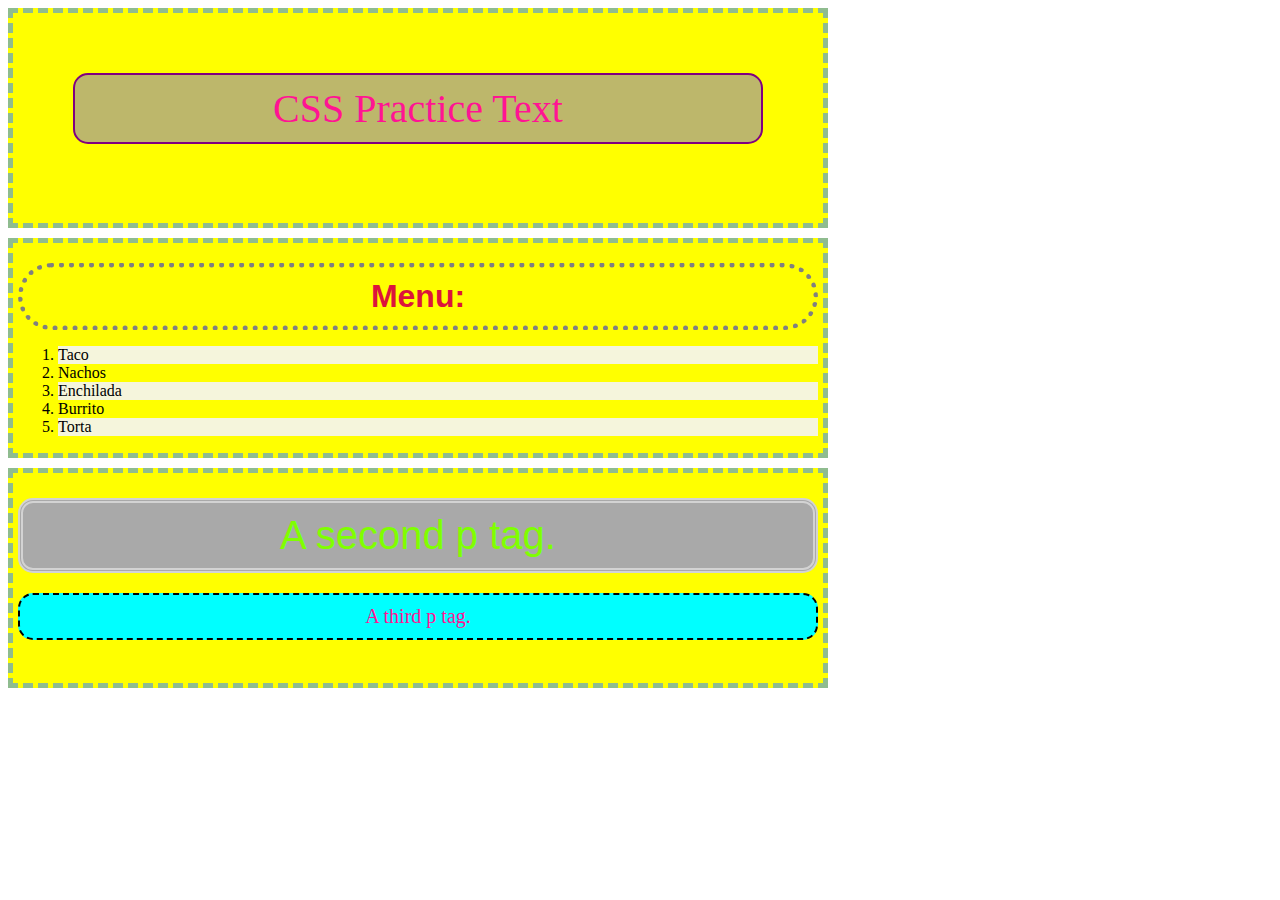
<file: week_3/intro_css/index.html>
<!doctype html>

<html lang="en">

<head>
    <meta charset="utf-8">

    <title>CSS Practice</title>

    <style>
        div {
            border-width: 5px;
            border-color: darkseagreen;
            border-style: dashed;
            width: 800px;
            height: 200px;
            padding: 5px;
            margin-bottom: 10px;
            background-color: yellow;
        }

        p {
            font-family: 'Lucida Handwriting', 'Helvetica', 'sans-serif';
            font-size: 40px;
            border: 2px dashed black;
            border-radius: 15px;
            background-color: darkgray;
            color: deeppink;
            margin: 55px;
            padding: 10px;
            text-align: center;
        }

        #p1 {
            font-family: fantasy;
            background-color: darkkhaki;
            border: 2px solid purple;
        }

        #p2 {
            margin: 20px auto 0px;
            padding: 10px;
            border: 5px double lightgrey;
            color: chartreuse;
        }

        #p3 {
            font-family: cursive;
            font-size: 20px;
            background-color: aqua;
            margin: 20px auto 0px;
        }

        h1 {
            font-family: 'Impact', 'Helvetica', 'sans-serif';
            border: 5px dotted grey;
            border-radius: 55px;
            color: crimson;
            margin: 15px auto 10px;
            padding: 10px;
            text-align: center;
        }

        .odd {
            background-color: beige;
        }

    </style>

</head>

<body>

    <div>
        <p id="p1">CSS Practice Text</p>
    </div>

    <div>
        <h1>Menu:</h1>
        <ol>
            <li class="odd">Taco</li>
            <li>Nachos</li>
            <li class="odd">Enchilada</li>
            <li>Burrito</li>
            <li class="odd">Torta</li>
        </ol>
    </div>

    <div>
        <p id="p2">A second p tag.</p>
        <p id="p3">A third p tag.</p>
    </div>

</body>

</html>
</file>
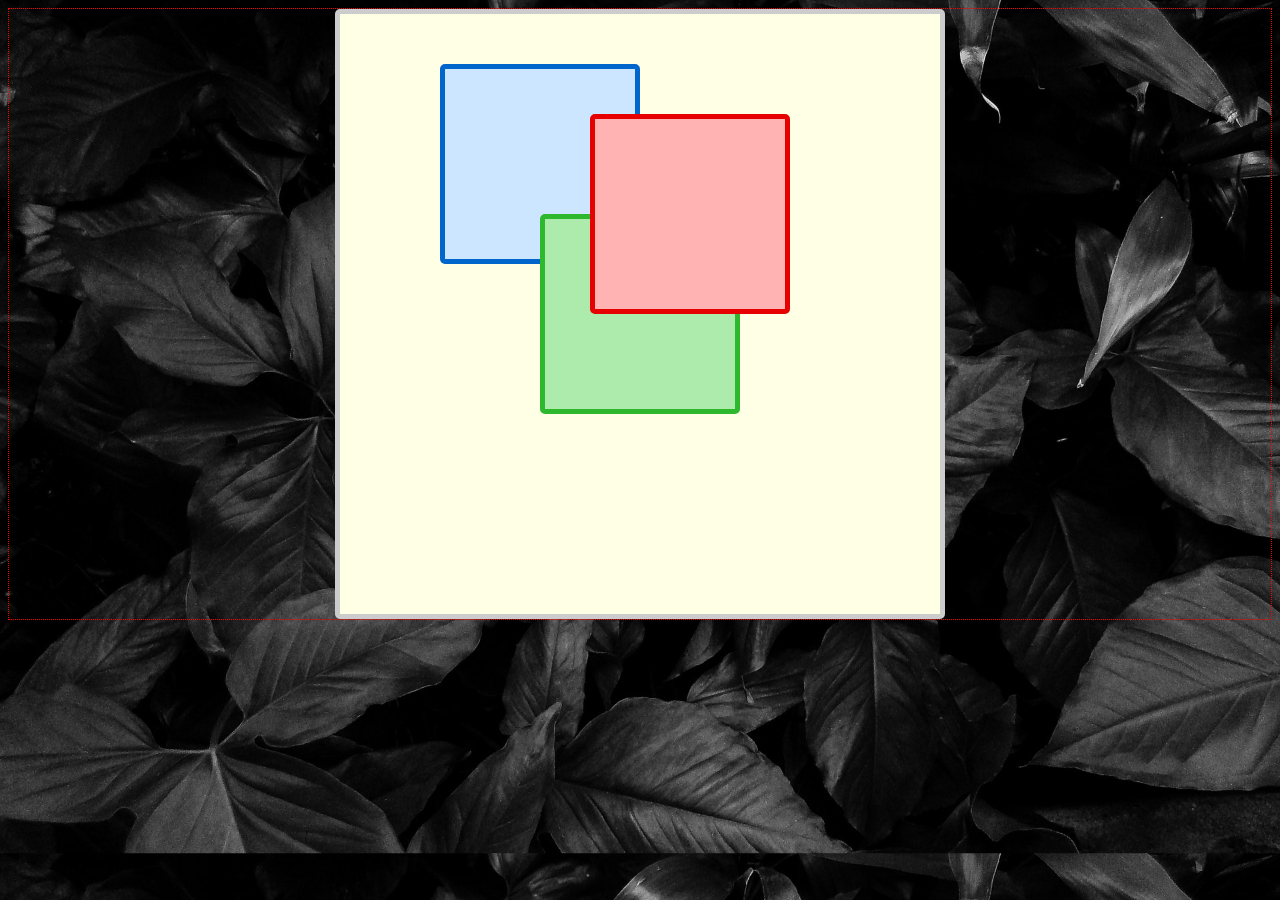
<file: week_4/css_practice/index.html>
<!doctype html>

<html lang="en">

<head>
  <meta charset="utf-8">
  <title>CSS Practice</title>
  <style>
  
    body {
      background-image: url(images/background_image.jpg);
      background-size: cover;
      border: 1px dotted #ff0000;
    }
    
    #playground {
      width: 600px;
      height: 600px;
      border: 5px solid #ccc;
      background-color: #ffffe6;
      margin: 0 auto;
      border-radius: 5px;
      z-index: 1;
    }
    
    #red, #green, #blue {
      width: 200px;
      height: 200px;
      border-radius: 5px;
      position: relative;
      box-sizing: border-box;
    }
    
    #red {
      border: 5px solid #e60000; 
      background-color: #ffb3b3;
      margin-top: -400px;
      left: 250px;
      top: 300px;
      z-index: 4;
    }
    
    #green {
      border: 5px solid #2eb82e; 
      background-color: #adebad;
      left: 200px;
      top: 200px;
      z-index: 3;
    }
    
    #blue {
      border: 5px solid #0066cc; 
      background-color: #cce6ff;
      margin-top: -200px;
      left: 100px;
      top: 50px;
      z-index: 2;
    }
    
  </style>
</head>

<body>
  
  <div id="playground">
    <div id="green"></div>
    <div id="blue"></div>
    <div id="red"></div>
  </div>
  
</body>

</html>
</file>
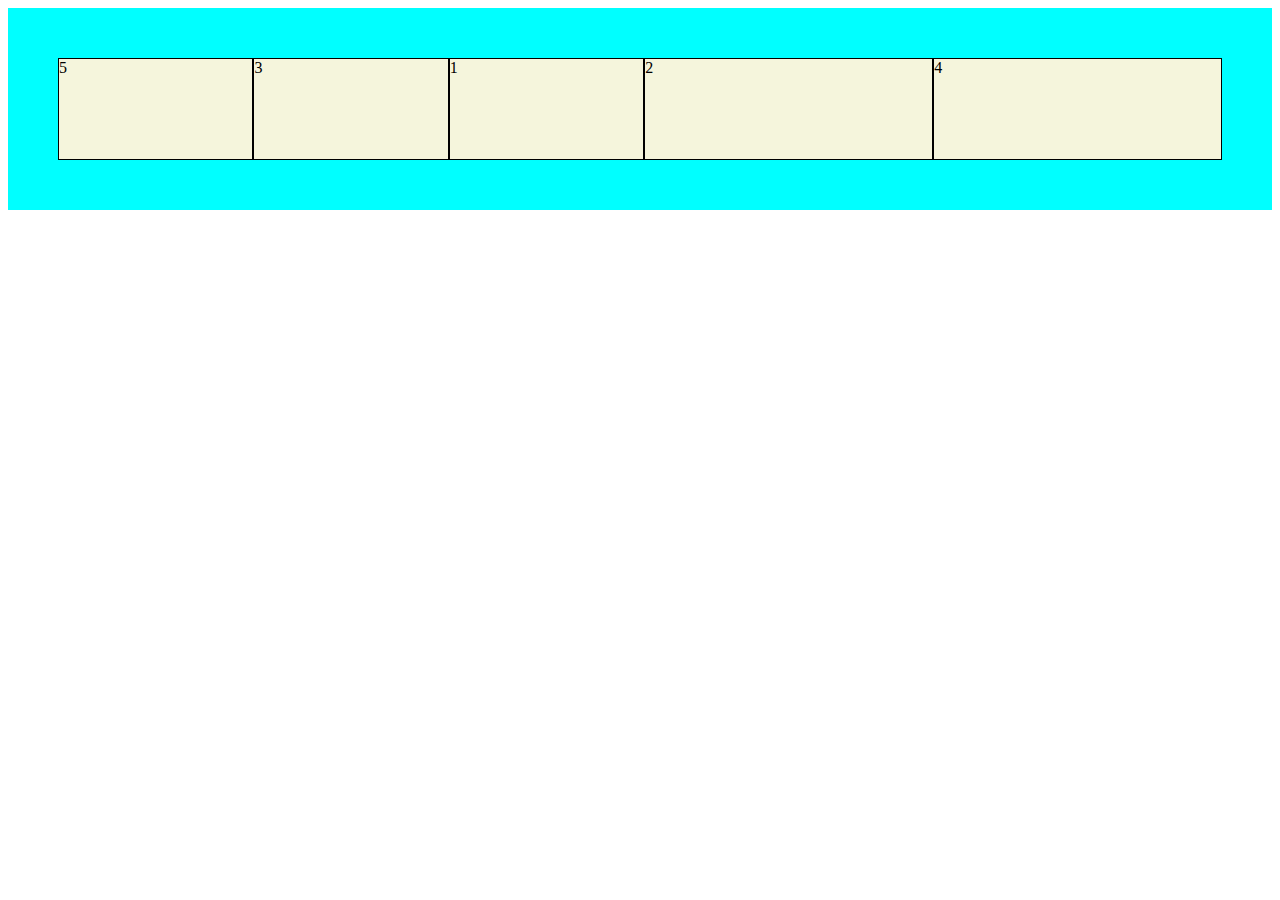
<file: week_4/flexbox_practice/index.html>
<!doctype html>

<html lang="en">
<head>
  <meta charset="utf-8">

  <title>Flexbox Practice</title>

  <style>
  
    #flexbox {
      display: flex;
      background-color: #00ffff;
      padding: 50px;
      flex-direction: row-reverse;
      justify-content: flex-end;
      
    } 
  
    .child {
      background-color: #f5f5dc;
      width: 100px;
      height: 100px;
      border: 1px solid #000;
/*      margin: 5px;*/
      flex-grow: 1;
    }
    
    #fourth {
      order: -2;
      flex-grow: 2;
      flex-shrink: 2;
    }
    
    #second {
      order: -1;
      flex-grow: 2;
    }
    
  </style>

</head>

<body>
    
  <div id="flexbox">
    <div class="child">1</div>
    <div id="second" class="child">2</div>
    <div class="child">3</div>
    <div id="fourth" class="child">4</div>
    <div class="child">5</div>
  </div>
  
</body>
</html>
</file>
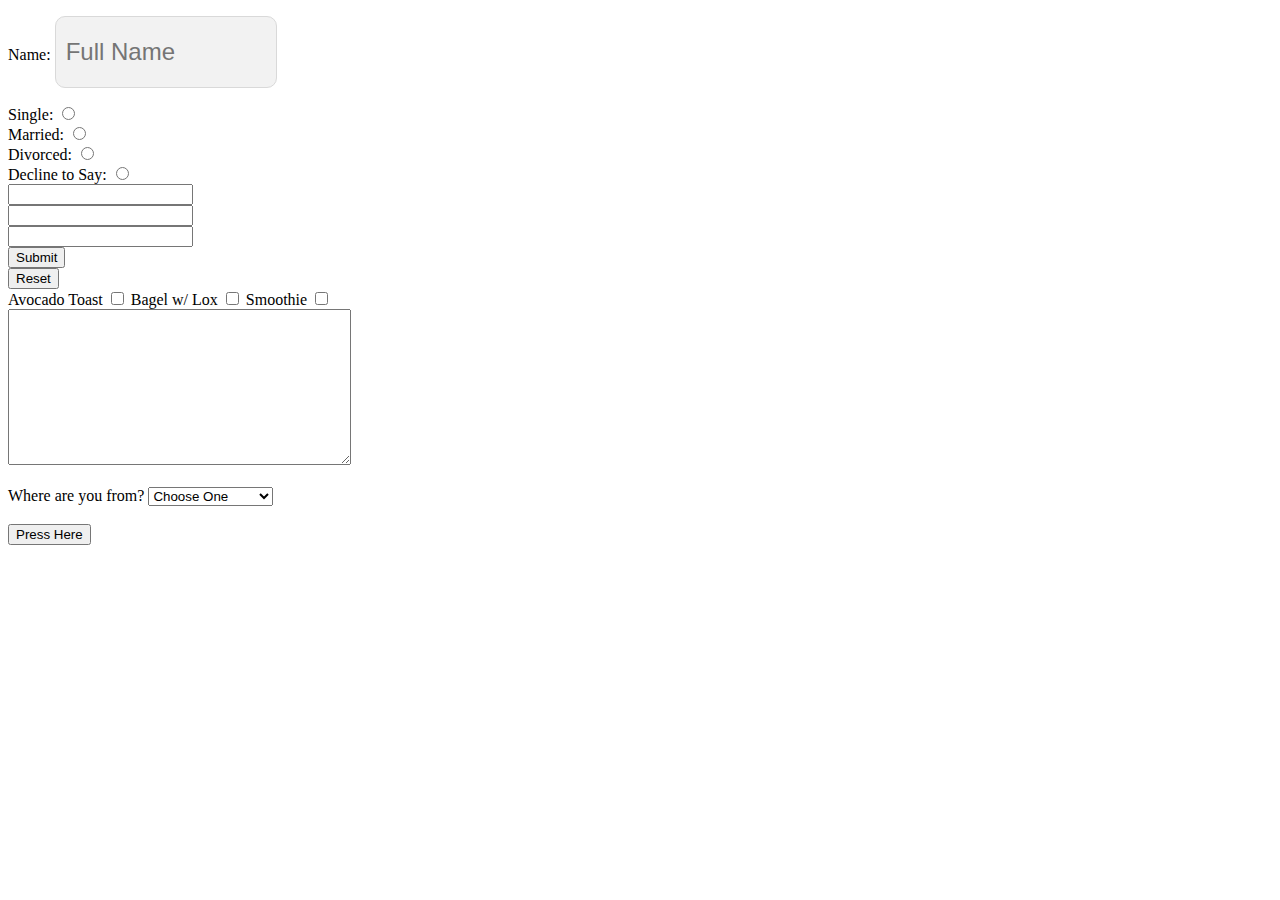
<file: week_4/forms_practice/index.html>
<!doctype html>

<html lang="en">

<head>
  <meta charset="utf-8">

  <title>Forms Practice</title>

  <style>
  
    #namefield {
      width: 200px;
      height: 50px;
      border-radius: 10px;
      border: 1px solid #d9d9d9;
      padding: 10px;
      background-color: #f2f2f2;
      font-size: 24px;
      color: #808080;  
    }
    
    #namefield:hover {
      opacity: 0.5;
    }
    
  </style>

</head>

<body>

  <form>

    <p>Name: <input id="namefield" type="text" value="" placeholder="Full Name"></p>

    <label for="single">Single:</label>
    <input type="radio" id="single" value="single" name="marital_status"> <br>
    
    <label for="married">Married:</label>
    <input type="radio" id="married" value="married" name="marital_status"> <br>

    <label for="divorced">Divorced:</label>
    <input type="radio" id="divorced" value="divorced" name="marital_status"> <br>

    <label for="decline">Decline to Say:</label>
    <input type="radio" id="decline" value="decline" name="marital_status"> <br>
    
    <input type="password"> <br>
    <input type="number"> <br>
    <input type="search"> <br>
    <input type="submit"> <br>
    <input type="reset"> <br>
    
    <label for="avocado">Avocado Toast</label>
    <input type="checkbox" id="avocado" value="avocado" name="avocado">
    <label for="bagel">Bagel w/ Lox</label>
    <input type="checkbox" id="bagel" value="bagel" name="bagel">
    <label for="smoothie">Smoothie</label>
    <input type="checkbox" id="smoothie" value="smoothie" name="smoothie"> <br>
    
    <textarea cols="40" rows="10"></textarea> <br> <br>
    
    <label>Where are you from?</label>
      <select name="regions">
        <option>Choose One</option>
        <optgroup label="Americas">
          <option>North America</option>
          <option>South America</option>
        </optgroup>
        <optgroup label="Eurasia">
          <option>Europe</option>
          <option>Asia</option>
        </optgroup>
        <option>Africa</option>
        <option>Australia</option>
        <option>Antartica</option>
      </select> <br> <br>
    
    <button>Press Here</button> <br>
    

  </form>

</body>

</html>
</file>
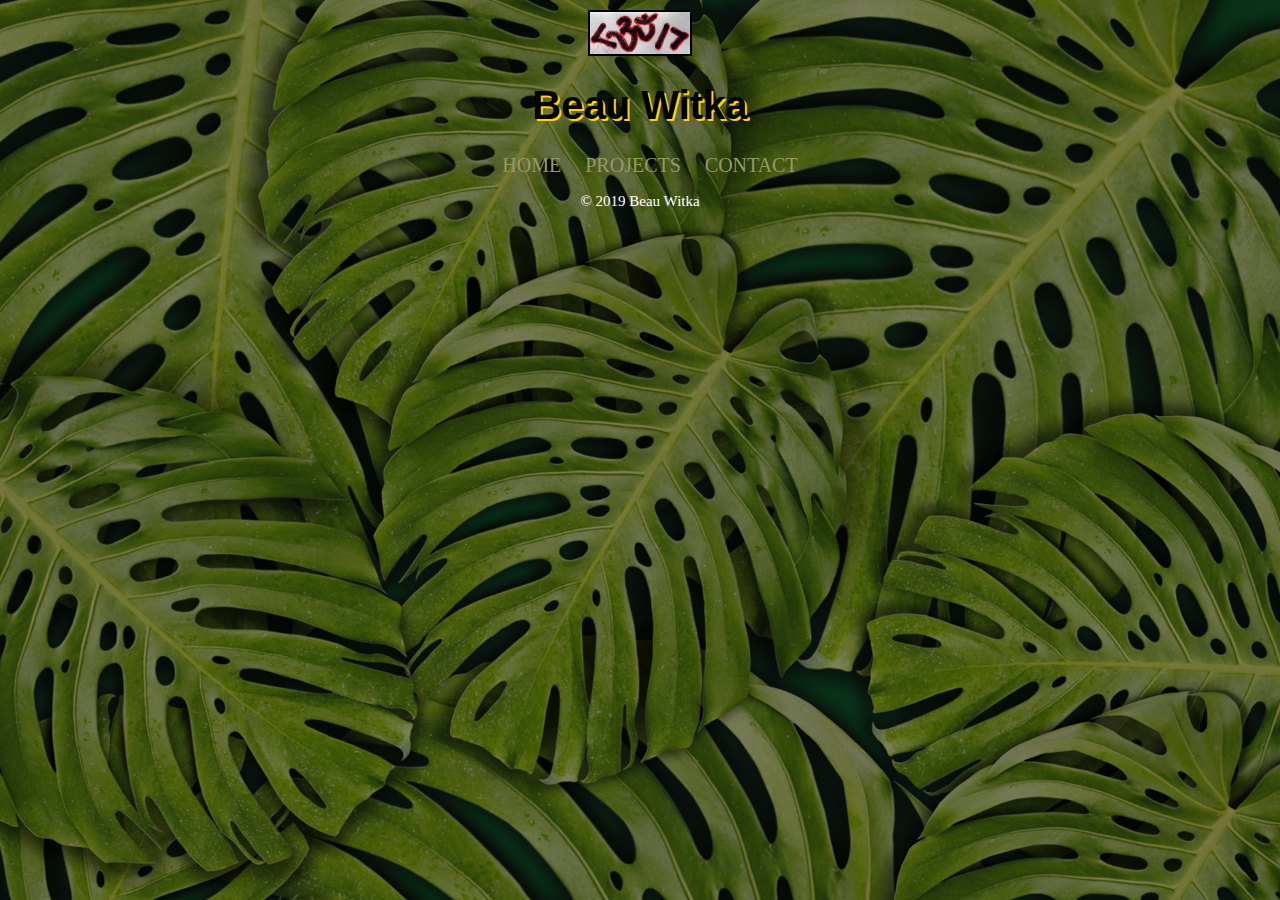
<file: week_3/portfolio/base.html>
<!doctype html>

<html lang="en">

<head>
    <meta charset="utf-8">

    <title>Beau's Portfolio</title>

    <link rel="stylesheet" href="styles/styles.css">

</head>

<body>
    <div id="container">

        <header>
            <img id="logo_image" src="images/website_logo.jpg" alt="Site Logo" title="Site Logo" width="100">
            <h1>Beau Witka</h1>
            <nav>
                <ul>
                    <li><a href="index.html">HOME</a></li>
                    <li><a href="projects.html">PROJECTS</a></li>
                    <li><a href="contact.html">CONTACT</a></li>
                </ul>
            </nav>
        </header>
        <main>
         
        </main>
        <footer>
            <p id="copyright">&copy; 2019 Beau Witka</p>
        </footer>

    </div>
</body>

</html>
</file>
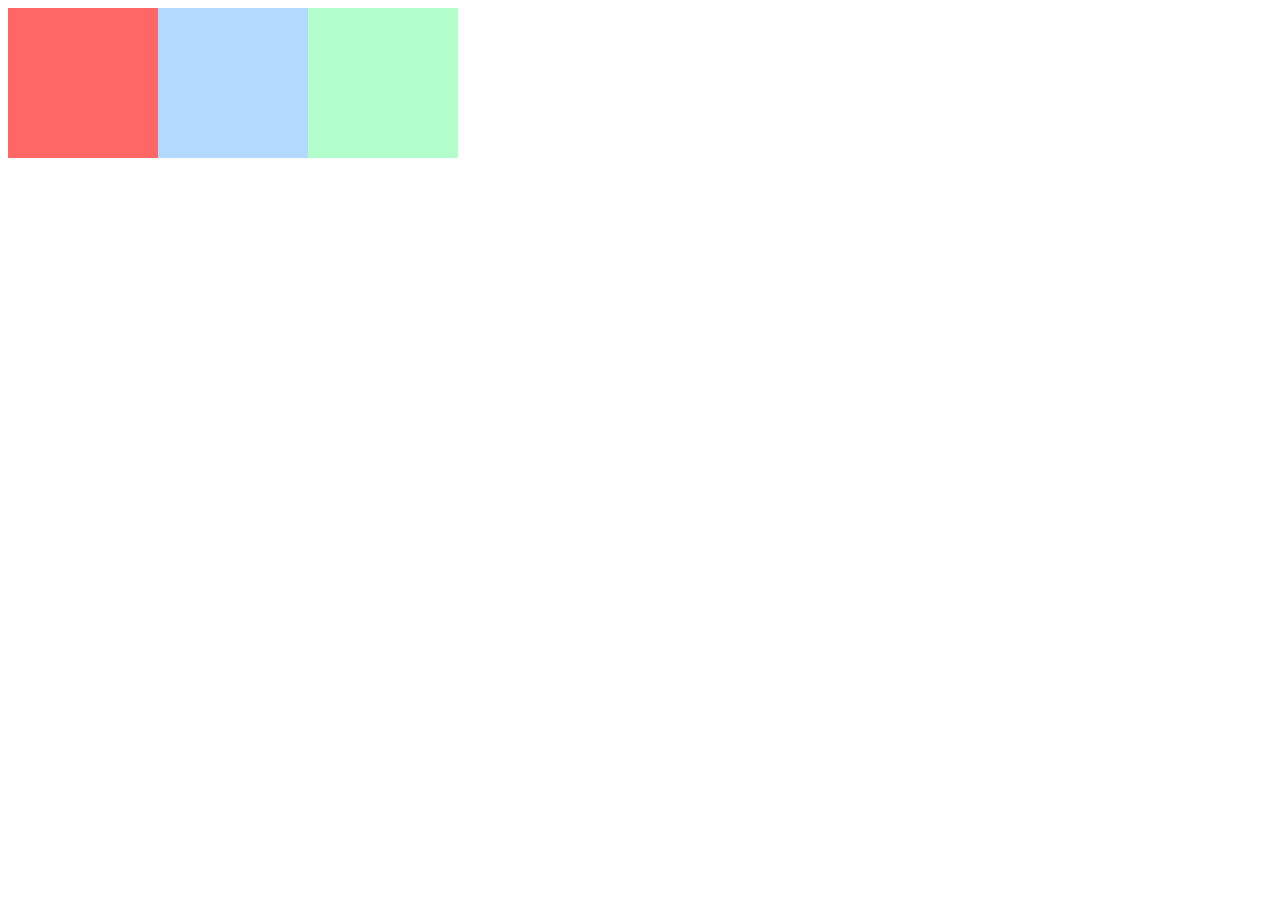
<file: week_4/css_practice/float.html>
<!doctype html>

<html lang="en">

<head>
  <meta charset="utf-8">
  <title>CSS Practice</title>
  <style>
    
    #red, #blue, #green {
      width: 150px;
      height: 150px;
      float: left;
    }
    
    #red {
      background-color: #ff6666;
    }
    
    #blue {
      background-color: #b3d9ff;
    }
    
    #green {
      background-color: #b3ffcc;
    }
    
  </style>
</head>

<body>

  <div id="container">
    
    <div id="red"></div>
    <div id="blue"></div>
    <div id="green"></div>
    
  </div>

</body>

</html>
</file>
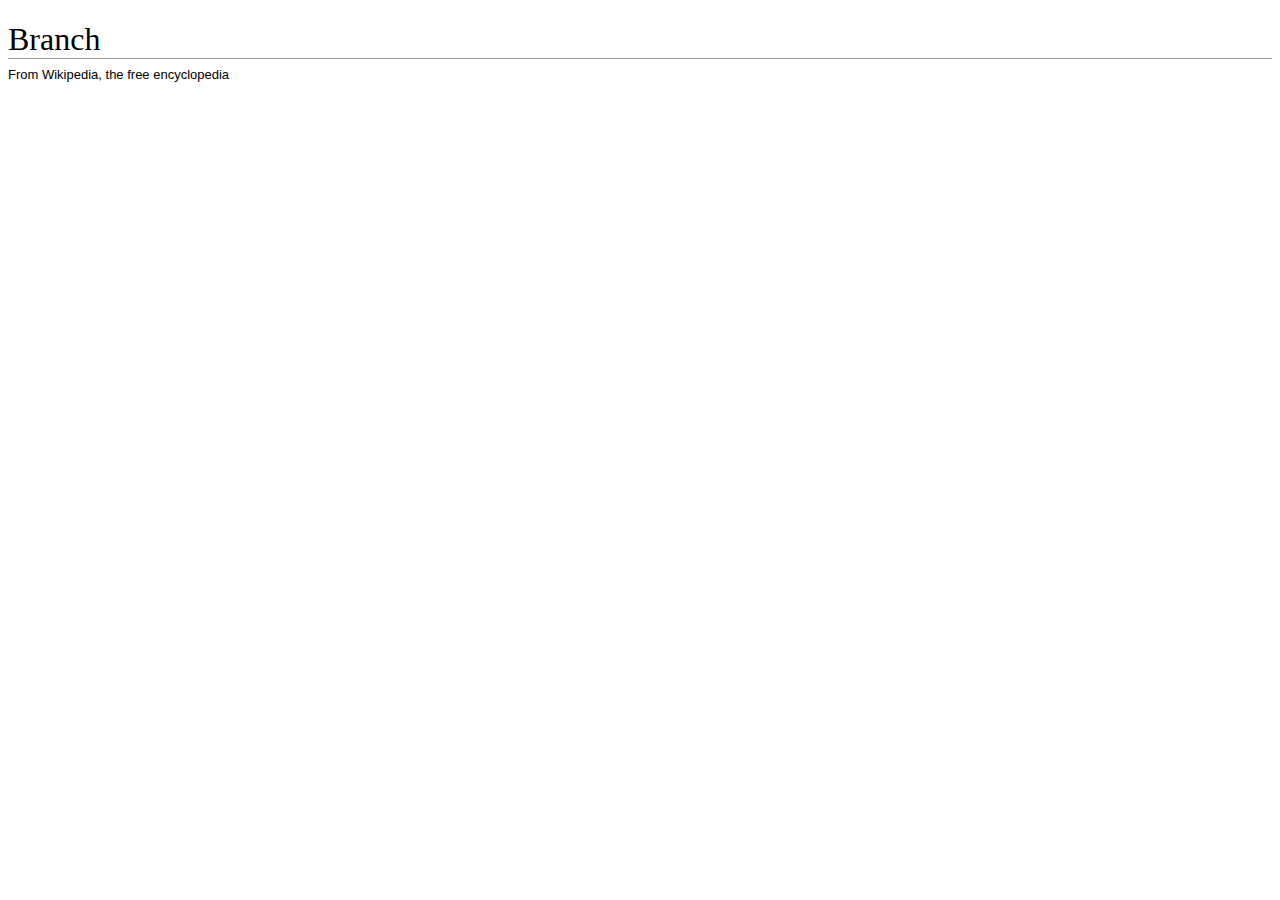
<file: week_4/css_practice/wikipedia.html>
<!doctype html>

<html lang="en">
<head>
  <meta charset="utf-8">

  <title>Wikipedia Page Mockery</title>
  
  <style>
    
    body {
    
    }
    
    header h1 {
      font-weight: 400;
      margin-block-end: 0;
    }
    
    header hr {
      margin-block-start: 0;
      border: 1px solid #999;
      border-top: 0;
    }
    
    header p {
      margin-block-start: 0;
      margin-block-end: 0;
      font-family: "Arial", sans-serif;
      font-size: 13px;
    }
  
  </style>

</head>

<body>
    
  <div id="container">
    <header>
      <h1>Branch</h1>
      <hr>
      <p>From Wikipedia, the free encyclopedia</p>
    </header>
    
    <main>
    </main>
    
    <footer>
    </footer>
    
  </div>
  
</body>
</html>
</file>
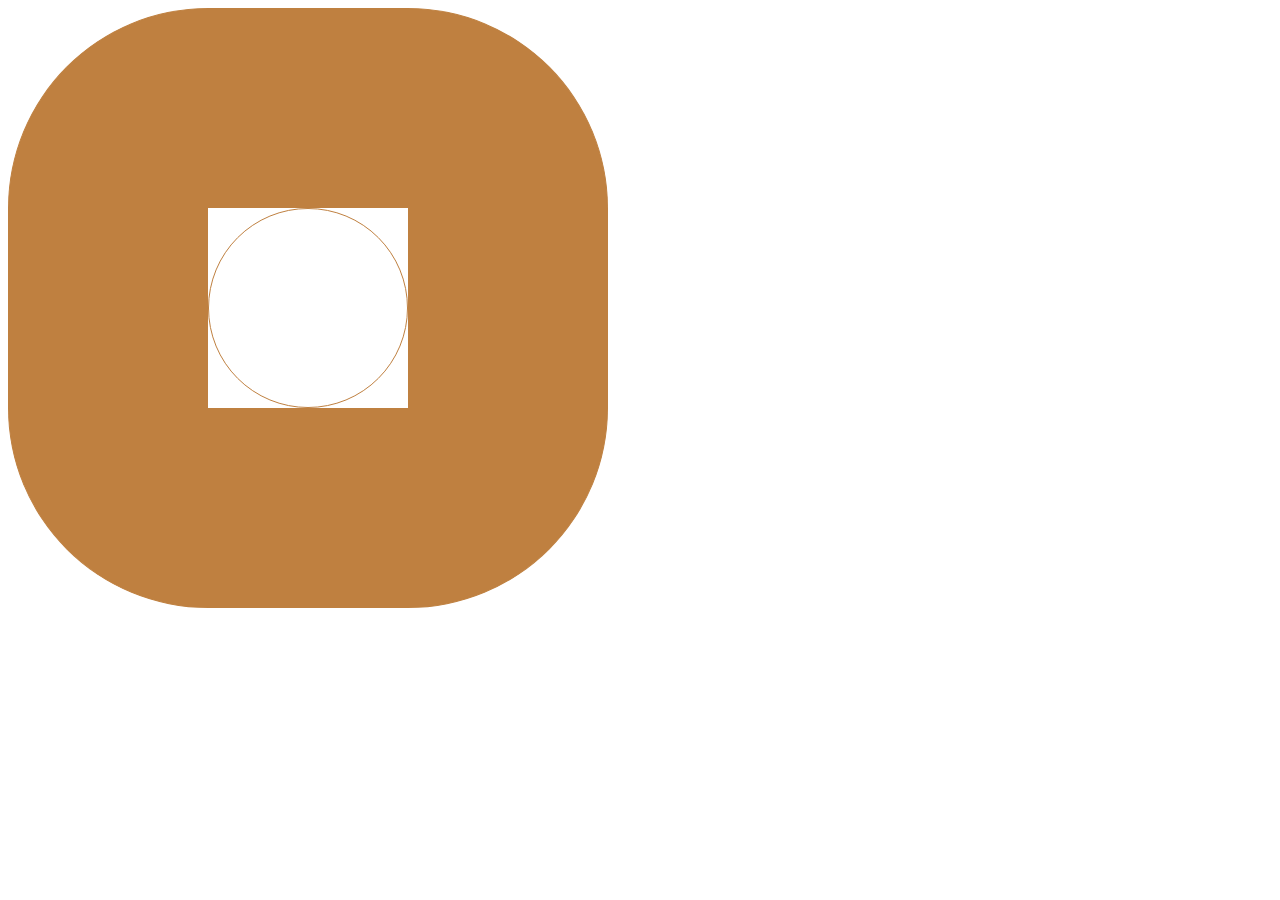
<file: week_5/grid_practice/donut.html>
<!doctype html>

<html lang="en">
<head>
  <meta charset="utf-8">

  <title>Grid Practice</title>

  <style>
  
    #container {
      display: grid;
/*      border: 2px solid #000;*/
      grid-template-columns: 200px 200px 200px;
      grid-template-rows: 200px 200px 200px;
    }
    
    #container > div {
      font-size: 72px;
      border: 1px solid #bf8040;
      text-align: center;
    }
    
    .donut {
      background-color: #bf8040;
    }
    
    #donut_hole {
      border-radius: 50%;
      background-color: #fff;
    }
    
    #top_left {
      border-radius: 100% 0 0 0;
    }
    
    #top_right {
      border-radius: 0 100% 0 0;
    }
    
    #bottom_left {
      border-radius: 0 0 0 100%;
    }
    
    #bottom_right {
      border-radius: 0 0 100% 0;
    }
    
  </style>

</head>

<body>
  
  <div id="container">
    <div id="top_left" class="donut"></div>
    <div class="donut"></div> 
    <div id="top_right" class="donut"></div> 
    <div class="donut"></div> 
    <div id="donut_hole"></div> 
    <div class="donut"></div>
    <div id="bottom_left" class="donut"></div>
    <div class="donut"></div>
    <div id="bottom_right" class="donut"></div>
  </div>
    

</body>
</html>
</file>
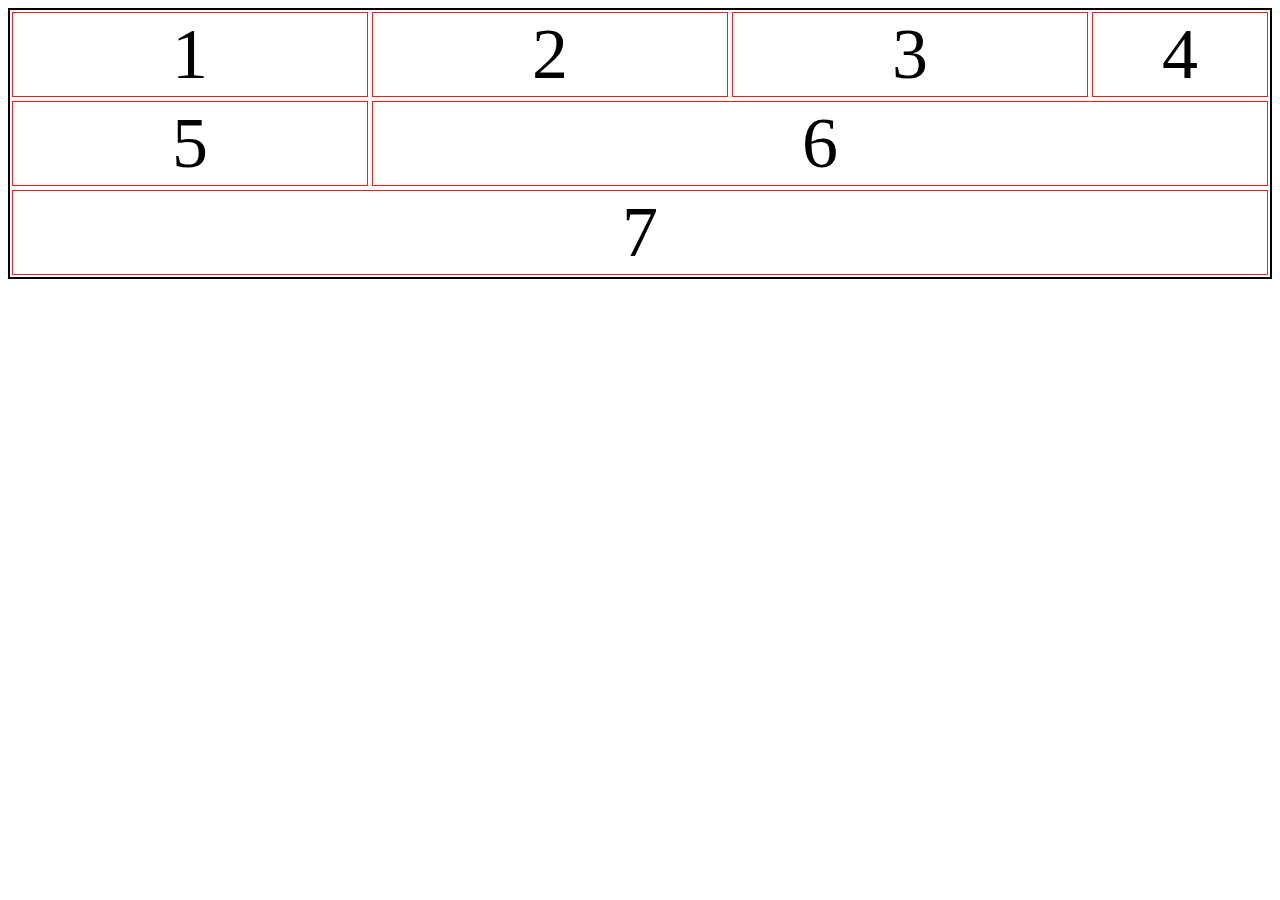
<file: week_5/grid_practice/grids.html>
<!doctype html>

<html lang="en">
<head>
  <meta charset="utf-8">

  <title>Grid Practice</title>

  <style>
  
    #container {
      display: grid;
      border: 2px solid #000;
/*      grid-template-columns: 1fr 1fr 1fr;*/
      grid-template-columns: 2fr 2fr 2fr 1fr;
    }
    
    #container > div {
      font-size: 72px;
      border: 1px solid #ff1a1a;
      text-align: center;
      margin: 2px;
    }
    
    #six {
      grid-column-start: 2;
      grid-column-end: 5;
    }
    
    #seven {
      grid-column-start: 1;
      grid-column-end: 5;
    }
    
  </style>

</head>

<body>
  
  <div id="container">
    <div>1</div>
    <div>2</div> 
    <div>3</div> 
    <div>4</div> 
    <div>5</div> 
    <div id="six">6</div>
    <div id="seven">7</div> 
  </div>
    

</body>
</html>
</file>
<file: week_3/portfolio/styles/styles.css>
/* MAIN STYLES */

body {
    background-color: #f2f2f2;
    background-image: url("../images/background_image5.jpg");
    background-size: cover;
}

header {
    width: 700px;
    margin: 0 auto;
}



main {
    width: 700px;
    margin: 0 auto;
}

footer {
    width: 700px;
    margin: 0 auto;
    
}

/* TEXT STYLES */

h1 {
    font: bold 40px "Georgia", sans-serif;
    text-shadow: 2px 2px #ffd11a;
    color: #000000;
    text-align: center;
}

ul {
    list-style-type: none;
    text-align: center;
}

li {
    display: inline;
    margin-right: 20px;
}

p, li, a {
    font: 20px "Didot", serif;
    color: #000000;      
}

a {
    text-decoration: none;
}

#copyright {
    text-align: center;
    font-size: 15px;
    color: #fff;
}

/* IMAGE STYLES */

#main_image {
    border: 2px solid #00b300;
    box-shadow: 0 0 0 2px #000000;
    margin: 30px auto;
    display: block;
    border-radius: 50%;
}

#logo_image {
    margin: 10px auto 0;
    display: block;
    border: 2px solid #000;
}

/* LINK STYLES */

a:link {
    color: #999966;
}

a:visited {
    color: #bfbf40;
}

a:hover {
    color: #000000;
}

a:active {
    color: #e6e600;
}
</file>
